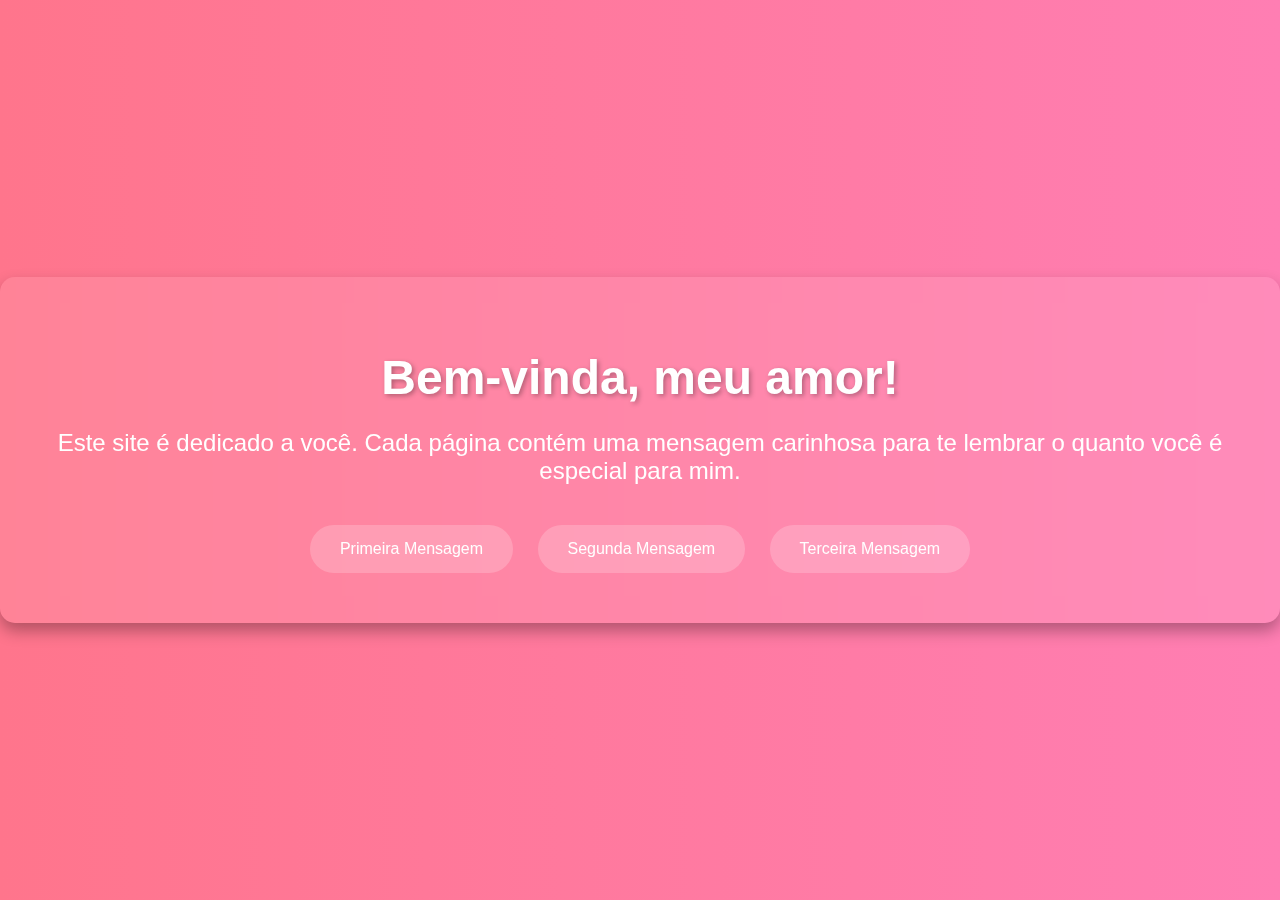
<file: index.html>
<!DOCTYPE html>
<html lang="pt-BR">
<head>
    <meta charset="UTF-8">
    <meta name="viewport" content="width=device-width, initial-scale=1.0">
    <title>Para Você, Meu Amor</title>
    <link rel="stylesheet" href="styles.css">
</head>
<body>
    <div class="container">
        <h1>Bem-vinda, meu amor!</h1>
        <p class="intro">Este site é dedicado a você. Cada página contém uma mensagem carinhosa para te lembrar o quanto você é especial para mim.</p>
        <div class="links">
            <a href="mensagem1.html">Primeira Mensagem</a>
            <a href="mensagem2.html">Segunda Mensagem</a>
            <a href="mensagem3.html">Terceira Mensagem</a>
        </div>
    </div>
</body>
</html>
</file>
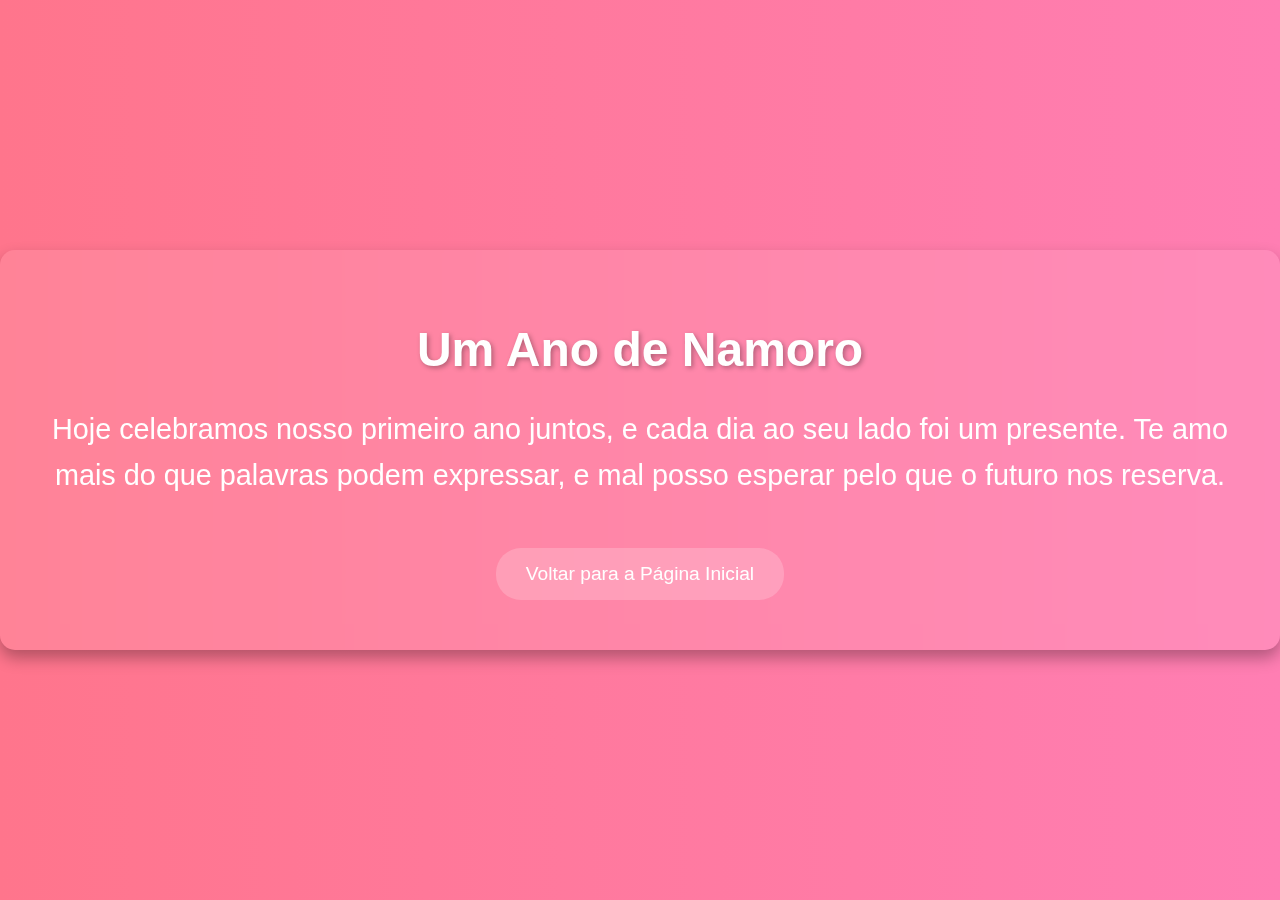
<file: mensagem1.html>
<!DOCTYPE html>
<html lang="pt-BR">
<head>
    <meta charset="UTF-8">
    <meta name="viewport" content="width=device-width, initial-scale=1.0">
    <title>Primeira Mensagem</title>
    <link rel="stylesheet" href="styles.css">
</head>
<body>
    <div class="container">
        <h1>Um Ano de Namoro</h1>
        <p class="message">Hoje celebramos nosso primeiro ano juntos, e cada dia ao seu lado foi um presente. Te amo mais do que palavras podem expressar, e mal posso esperar pelo que o futuro nos reserva.</p>
        <a class="back" href="index.html">Voltar para a Página Inicial</a>
    </div>
</body>
</html>
</file>
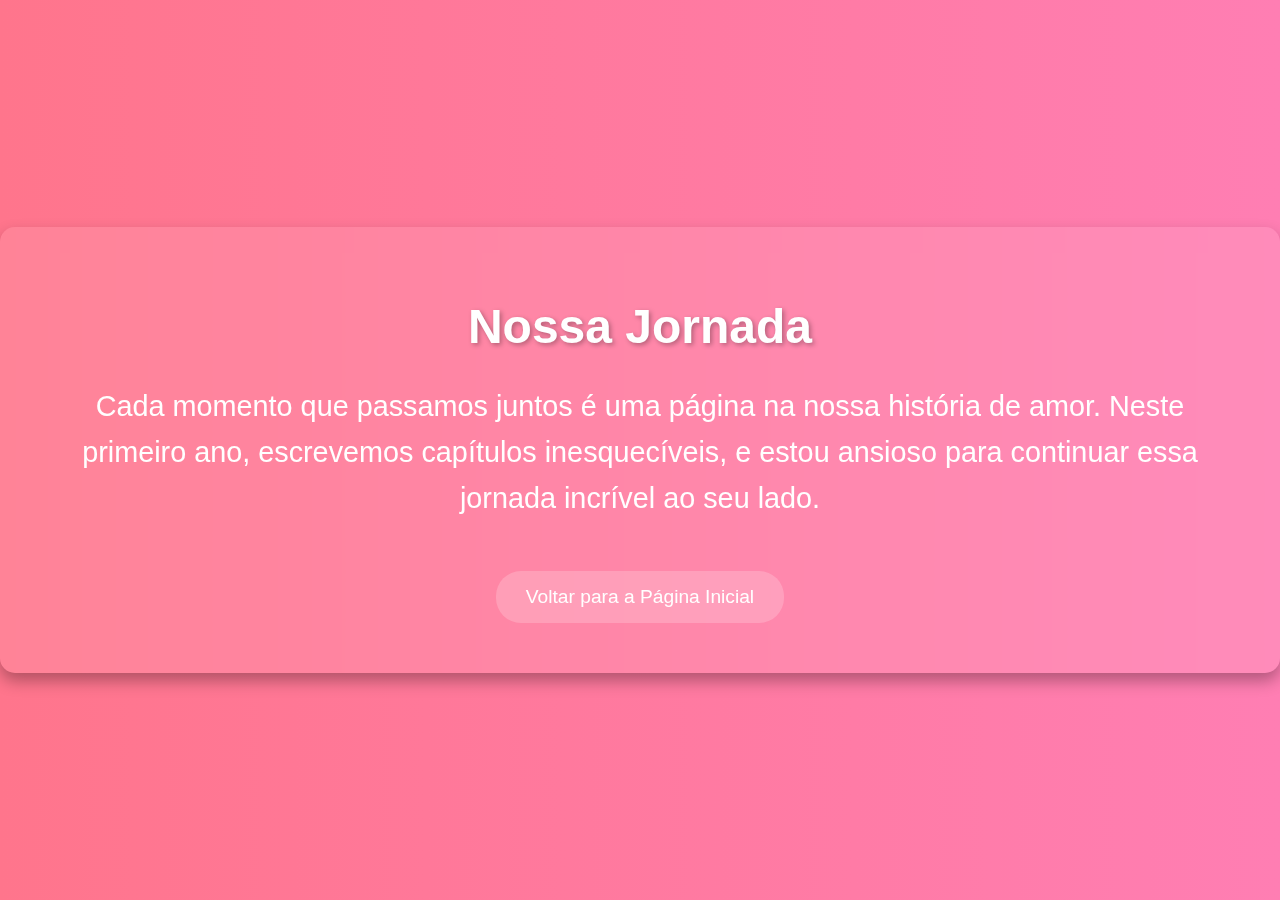
<file: mensagem2.html>
<!DOCTYPE html>
<html lang="pt-BR">
<head>
    <meta charset="UTF-8">
    <meta name="viewport" content="width=device-width, initial-scale=1.0">
    <title>Segunda Mensagem</title>
    <link rel="stylesheet" href="styles.css">
</head>
<body>
    <div class="container">
        <h1>Nossa Jornada</h1>
        <p class="message">Cada momento que passamos juntos é uma página na nossa história de amor. Neste primeiro ano, escrevemos capítulos inesquecíveis, e estou ansioso para continuar essa jornada incrível ao seu lado.</p>
        <a class="back" href="index.html">Voltar para a Página Inicial</a>
    </div>
</body>
</html>
</file>
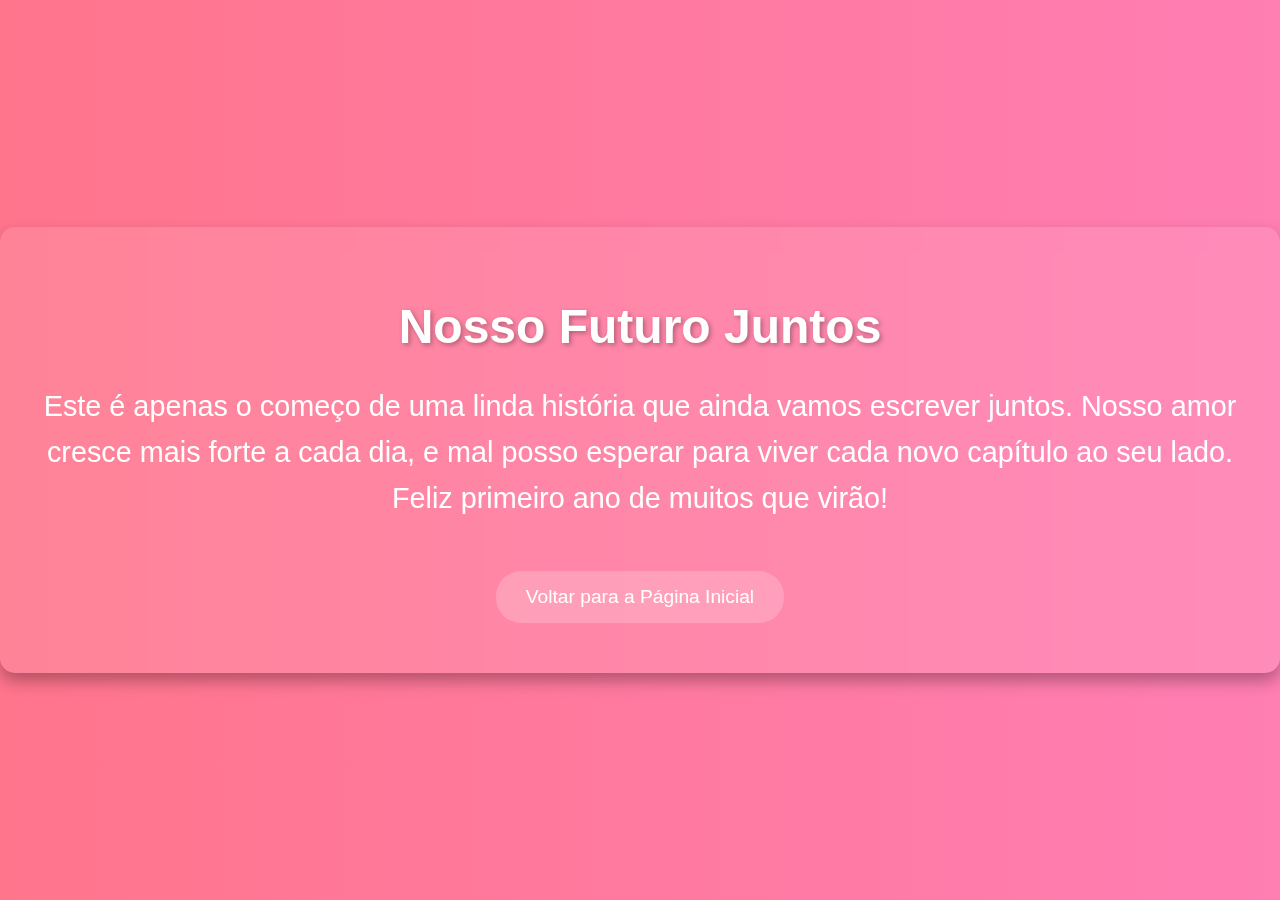
<file: mensagem3.html>
<!DOCTYPE html>
<html lang="pt-BR">
<head>
    <meta charset="UTF-8">
    <meta name="viewport" content="width=device-width, initial-scale=1.0">
    <title>Terceira Mensagem</title>
    <link rel="stylesheet" href="styles.css">
</head>
<body>
    <div class="container">
        <h1>Nosso Futuro Juntos</h1>
        <p class="message">Este é apenas o começo de uma linda história que ainda vamos escrever juntos. Nosso amor cresce mais forte a cada dia, e mal posso esperar para viver cada novo capítulo ao seu lado. Feliz primeiro ano de muitos que virão!</p>
        <a class="back" href="index.html">Voltar para a Página Inicial</a>
    </div>
</body>
</html>
</file>
<file: styles.css>
body {
    margin: 0;
    padding: 0;
    font-family: 'Arial', sans-serif;
    background: linear-gradient(to right, #ff758c, #ff7eb3);
    display: flex;
    justify-content: center;
    align-items: center;
    height: 100vh;
    color: #fff;
}

.container {
    text-align: center;
    background-color: rgba(255, 255, 255, 0.1);
    padding: 40px;
    border-radius: 15px;
    box-shadow: 0 8px 16px rgba(0, 0, 0, 0.3);
    backdrop-filter: blur(10px);
}

h1 {
    font-size: 3rem;
    margin-bottom: 20px;
    text-shadow: 2px 2px 5px rgba(0, 0, 0, 0.3);
}

p.intro {
    font-size: 1.5rem;
    margin-bottom: 30px;
}

p.message {
    font-size: 1.8rem;
    margin-bottom: 30px;
    line-height: 1.6;
}

.links a,
.back {
    display: inline-block;
    margin: 10px;
    padding: 15px 30px;
    background-color: rgba(255, 255, 255, 0.2);
    color: #fff;
    text-decoration: none;
    border-radius: 25px;
    transition: background-color 0.3s ease;
}

.links a:hover,
.back:hover {
    background-color: rgba(255, 255, 255, 0.4);
}

.back {
    font-size: 1.2rem;
    margin-top: 20px;
}
</file>
